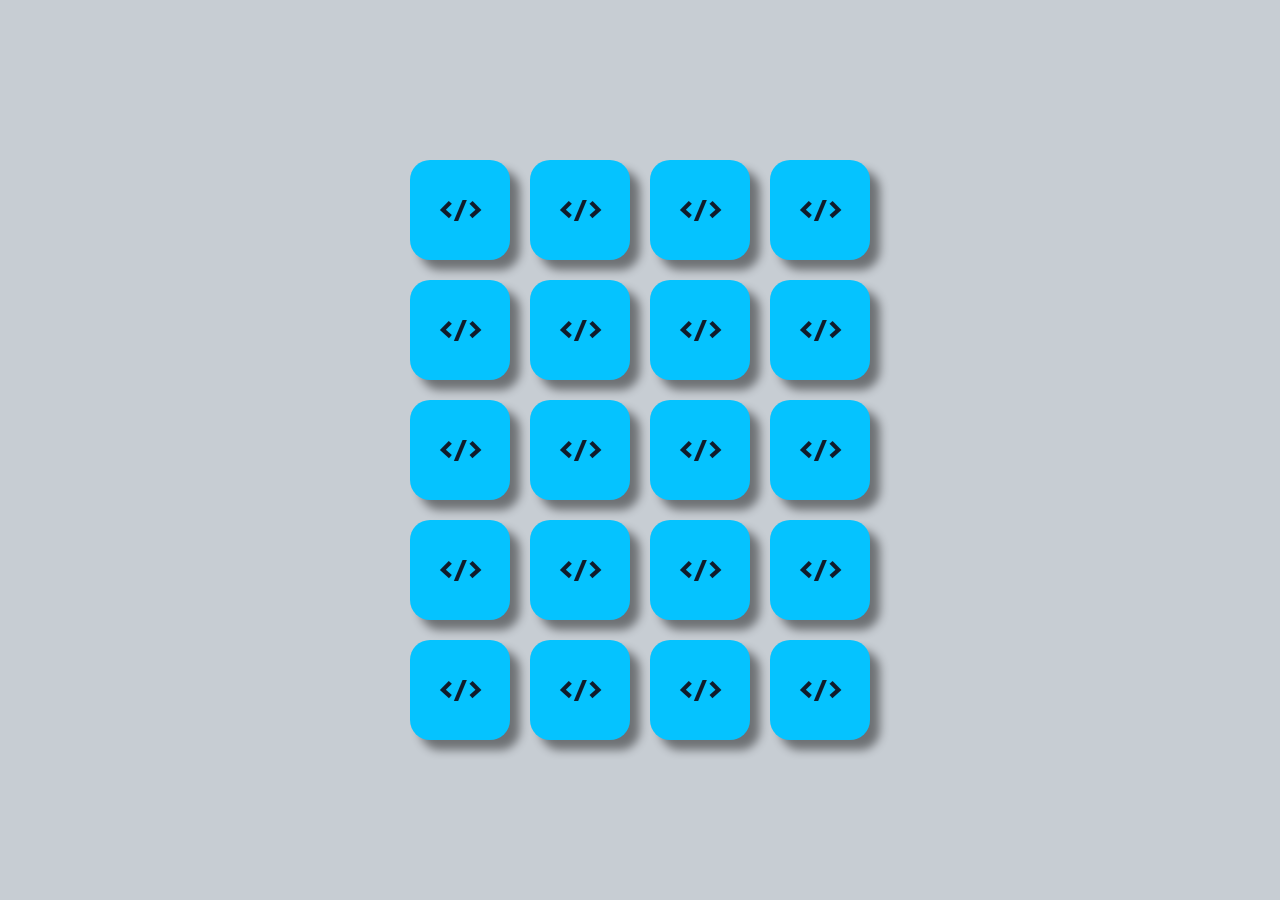
<file: index.html>
<!DOCTYPE html>
<html lang="pt_br">

<head>
  <meta charset="UTF-8">
  <meta name="viewport" content="width=device-width, initial-scale=1.0">
  <title>Memória</title>
  <link rel="stylesheet" href="styles.css">
  <link rel="stylesheet" href="responsive.css">

</head>

<body>


  <div id="gameBoard">
    <!-- <div id="haharere" class="card" data-icon="bootstrap">
      <div class="card_front">
        <img src="/assets/images/bootstrap.png" alt="">
      </div>
      <div class="card_back">
        &lt/&gt;
      </div>
    </div> -->
  </div>

  <div id="gameOver">
    <div>
      Parabéns, você completou o jogo!
    </div>
    <button id="restart" onclick="restart()">jogue novamente</button>
  </div>

  <script src="game.js"></script>
  <script src="script.js"></script>
</body>

</html>
</file>
<file: styles.css>
@import url('https://fonts.googleapis.com/css2?family=Righteous&display=swap');

* {
  padding: 0;
  margin: 0;
  outline: 0;
  box-sizing: border-box;
}

body {
  font-family: 'Righteous', sans-serif;
  -webkit-font-smoothing: antialiased;
  display: flex;
  align-items: center;
  justify-content: center;
  min-height: 100vh;
  background-color: #c7cdd3;
}

/*gameBoard*/
#gameBoard {
  max-width: 700px;
  display: grid;
  grid-template: 1fr 1fr 1fr 1fr 1fr / 1fr 1fr 1fr 1fr;
  gap: 20px;
}

.card {
  position: relative;
  width: 150px;
  height: 150px;

  transform-style: preserve-3d;
  transition: transform .5s;
}

.flip {
  transform: rotateY(180deg);
}

.card_front,
.card_back {
  width: 100%;
  height: 100%;
  display: flex;

  position: absolute;

  justify-content: center;
  align-items: center;
  border-radius: 20px;
  box-shadow: 10px 10px 10px rgba(0, 0, 0, 0.45);

  backface-visibility: hidden;
}

.card_front {
  transform: rotateY(180deg);
  background-color: #101c2c;
}

.card_back {
  color: #101c2c;
  background-color: #05c3ff;
  font-size: 30px;
}

/* GameOver */
#gameOver {
  position: absolute;
  top: 0;
  width: 100vw;
  height: 100vh;
  background-color: rgba(0, 0, 0, 0.9);

  color: #FFF;
  font-size: 46px;
  display: none;
  align-items: center;
  justify-content: center;
  flex-direction: column;
}

#restart {
  padding: 20px;
  font-size: 20px;

  background-color: yellow;

  border: none;
  border-radius: 31px;

  margin-top: 10px;
}
</file>
<file: responsive.css>
@media (min-width: 1100px) {
  @media (min-height: 657px) {
    .card {
      width: 100px;
      height: 100px;
    }
  }
}

@media (max-width: 1024px) {

  #gameBoard {
    margin-top: 40px;
  }

  .card {
    width: 120px;
    height: 120px;
  }
}

@media (max-width: 768px) {
  body {
    min-height: 0;
  }

  .card {
    width: 90px;
    height: 90px;
  }
}

@media (max-width: 414px) {
  body {
    min-height: 0;
  }

  #gameBoard {
    margin-top: 60px;
  }

  .card {
    width: 80px;
    height: 80px;
  }

  #gameOver {
    font-size: 24px;
  }

  #restart {
    padding: 14px;
    font-size: 16px;
  }
}

@media (max-width: 375px) {

  body {
    min-height: 70vh;
  }

  #gameBoard {
    margin-top: 0;
  }

  .card {
    width: 60px;
    height: 60px;
  }

  #gameOver {
    font-size: 22px;
  }

  #restart {
    padding: 14px;
    font-size: 16px;
    font-weight: bold;
  }
}

/* @media (min-height: 657px),
(min-width: 1130) {
  .card {
    width: 100px;
    height: 100px;
  }
} */
</file>
